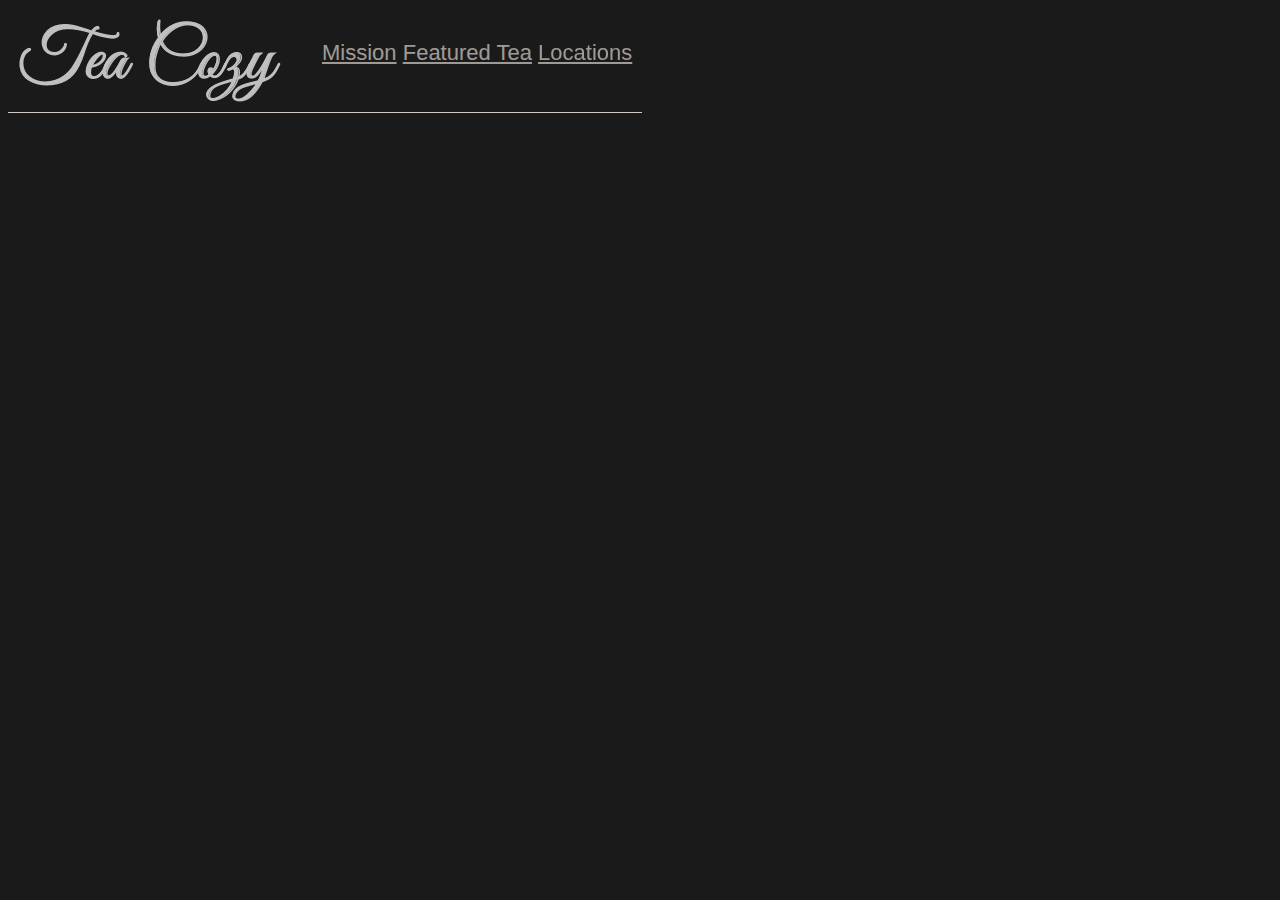
<file: Assets/Document.html>
<!DOCTYPE html>
<!-- saved from url=(0032)http://127.0.0.1:5500/index.html -->
<html lang="en"><head><meta http-equiv="Content-Type" content="text/html; charset=UTF-8">
    
    <meta http-equiv="X-UA-Compatible" content="IE=edge">
    <meta name="viewport" content="width=device-width, initial-scale=1.0">
    <title>Document</title>
    
<link href="./Document_files/styles.css" rel="stylesheet"></head>

<body>
<header>
    <img src="./Document_files/img-tea-cozy-logo.png">
    <ul>
        <li> <a href="http://127.0.0.1:5500/index.html#mission"> Mission</a></li>
        <li> <a href="http://127.0.0.1:5500/index.html#featured-tea"> Featured Tea</a></li>
        <li> <a href="http://127.0.0.1:5500/index.html#locations"> Locations</a></li>
    </ul>
</header>
<div class="banner">

</div>
<div class="spacer">

</div>
<div class="teaofmonth">

</div>
<div class="spacer">

</div>
<div class="locations">

</div>
<div class="prefooter">

</div>
<footer>

</footer>
<!-- Code injected by live-server -->
<script>
	// <![CDATA[  <-- For SVG support
	if ('WebSocket' in window) {
		(function () {
			function refreshCSS() {
				var sheets = [].slice.call(document.getElementsByTagName("link"));
				var head = document.getElementsByTagName("head")[0];
				for (var i = 0; i < sheets.length; ++i) {
					var elem = sheets[i];
					var parent = elem.parentElement || head;
					parent.removeChild(elem);
					var rel = elem.rel;
					if (elem.href && typeof rel != "string" || rel.length == 0 || rel.toLowerCase() == "stylesheet") {
						var url = elem.href.replace(/(&|\?)_cacheOverride=\d+/, '');
						elem.href = url + (url.indexOf('?') >= 0 ? '&' : '?') + '_cacheOverride=' + (new Date().valueOf());
					}
					parent.appendChild(elem);
				}
			}
			var protocol = window.location.protocol === 'http:' ? 'ws://' : 'wss://';
			var address = protocol + window.location.host + window.location.pathname + '/ws';
			var socket = new WebSocket(address);
			socket.onmessage = function (msg) {
				if (msg.data == 'reload') window.location.reload();
				else if (msg.data == 'refreshcss') refreshCSS();
			};
			if (sessionStorage && !sessionStorage.getItem('IsThisFirstTime_Log_From_LiveServer')) {
				console.log('Live reload enabled.');
				sessionStorage.setItem('IsThisFirstTime_Log_From_LiveServer', true);
			}
		})();
	}
	else {
		console.error('Upgrade your browser. This Browser is NOT supported WebSocket for Live-Reloading.');
	}
	// ]]>
</script>

</body></html>
</file>
<file: Assets/Document_files/styles.css>
* {
    font-family: Helvetica, sans-serif;
    font-size: 22px;
    color: seashell;
    background-color: black;
    opacity: 0.9;
}

header {
    padding: 10px;
    border-bottom: 1px solid seashell;
    position: fixed;
    display: inline-flex;
    justify-content: space-between;
    width: auto;
}

header li {
    display: inline;
}
</file>
